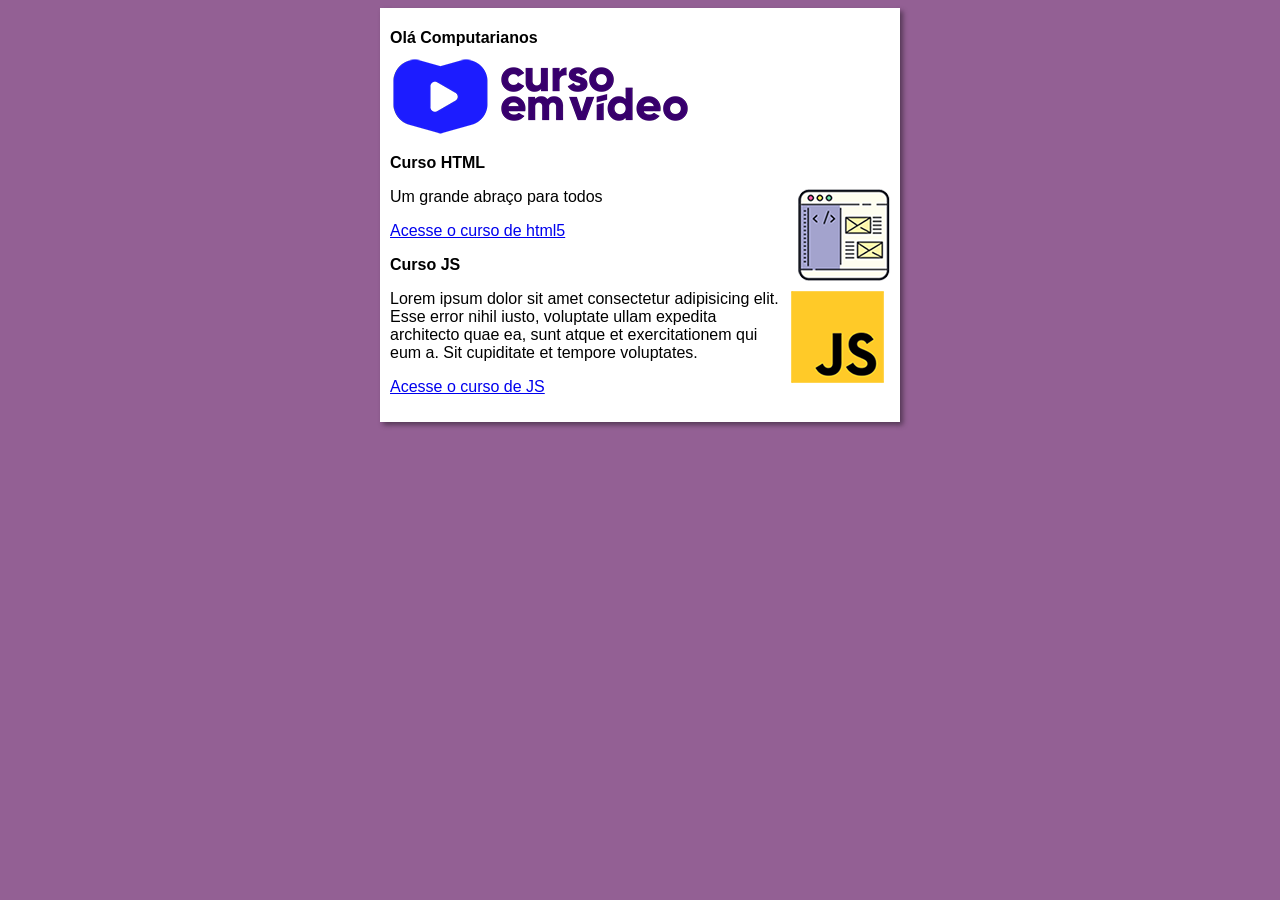
<file: index.html>
<!DOCTYPE html>
<html lang="pt-br">
<head>
    <meta charset="UTF-8">
    <meta name="viewport" content="width=device-width, initial-scale=1.0">
    <title>World, hold on</title>
    <link rel="stylesheet" href="estilos/style.css">
</head>
<body>
    <main>
        <header>
            <h1>Olá Computarianos</h1>
            <img src="Imagens/curso-em-video-cor.png" alt="Curso em vídeo">
        </header>
        <article>
            <h2>Curso HTML</h2>
            <img class="lado" src="Imagens/curso-html-css.png" alt="Curso HTML e CSS">
            <p>Um grande abraço para todos</p>
            <P><a href="curso-html.html">Acesse o curso de html5</a></P>
        </article>
        <article>
            <h2>Curso JS</h2>
            <img class="lado" src="Imagens/curso-javascript.png" alt="Curso JS">
                <p>Lorem ipsum dolor sit amet consectetur adipisicing elit. Esse error nihil iusto, voluptate ullam expedita architecto quae ea, sunt atque et exercitationem qui eum a. Sit cupiditate et tempore voluptates.</p>
            <p><a href="curso-js.html">Acesse o curso de JS</a></p>
        </article>
    </main>
</body>
</html>
</file>
<file: estilos/style.css>
*{
    font-family: Arial, Arial, Helvetica, sans-serif;
    font-size: 16px;
}

body{
    background-color: rgb(147, 96, 148);
}

main{
    background-color: rgb(255, 255, 255);
    width: 500px;
    margin: auto;
    padding: 10px;
    box-shadow: 3px 3px 5px rgba(0, 0, 0, 0.418);
}

img.lado {
    float: right;
}
</file>
